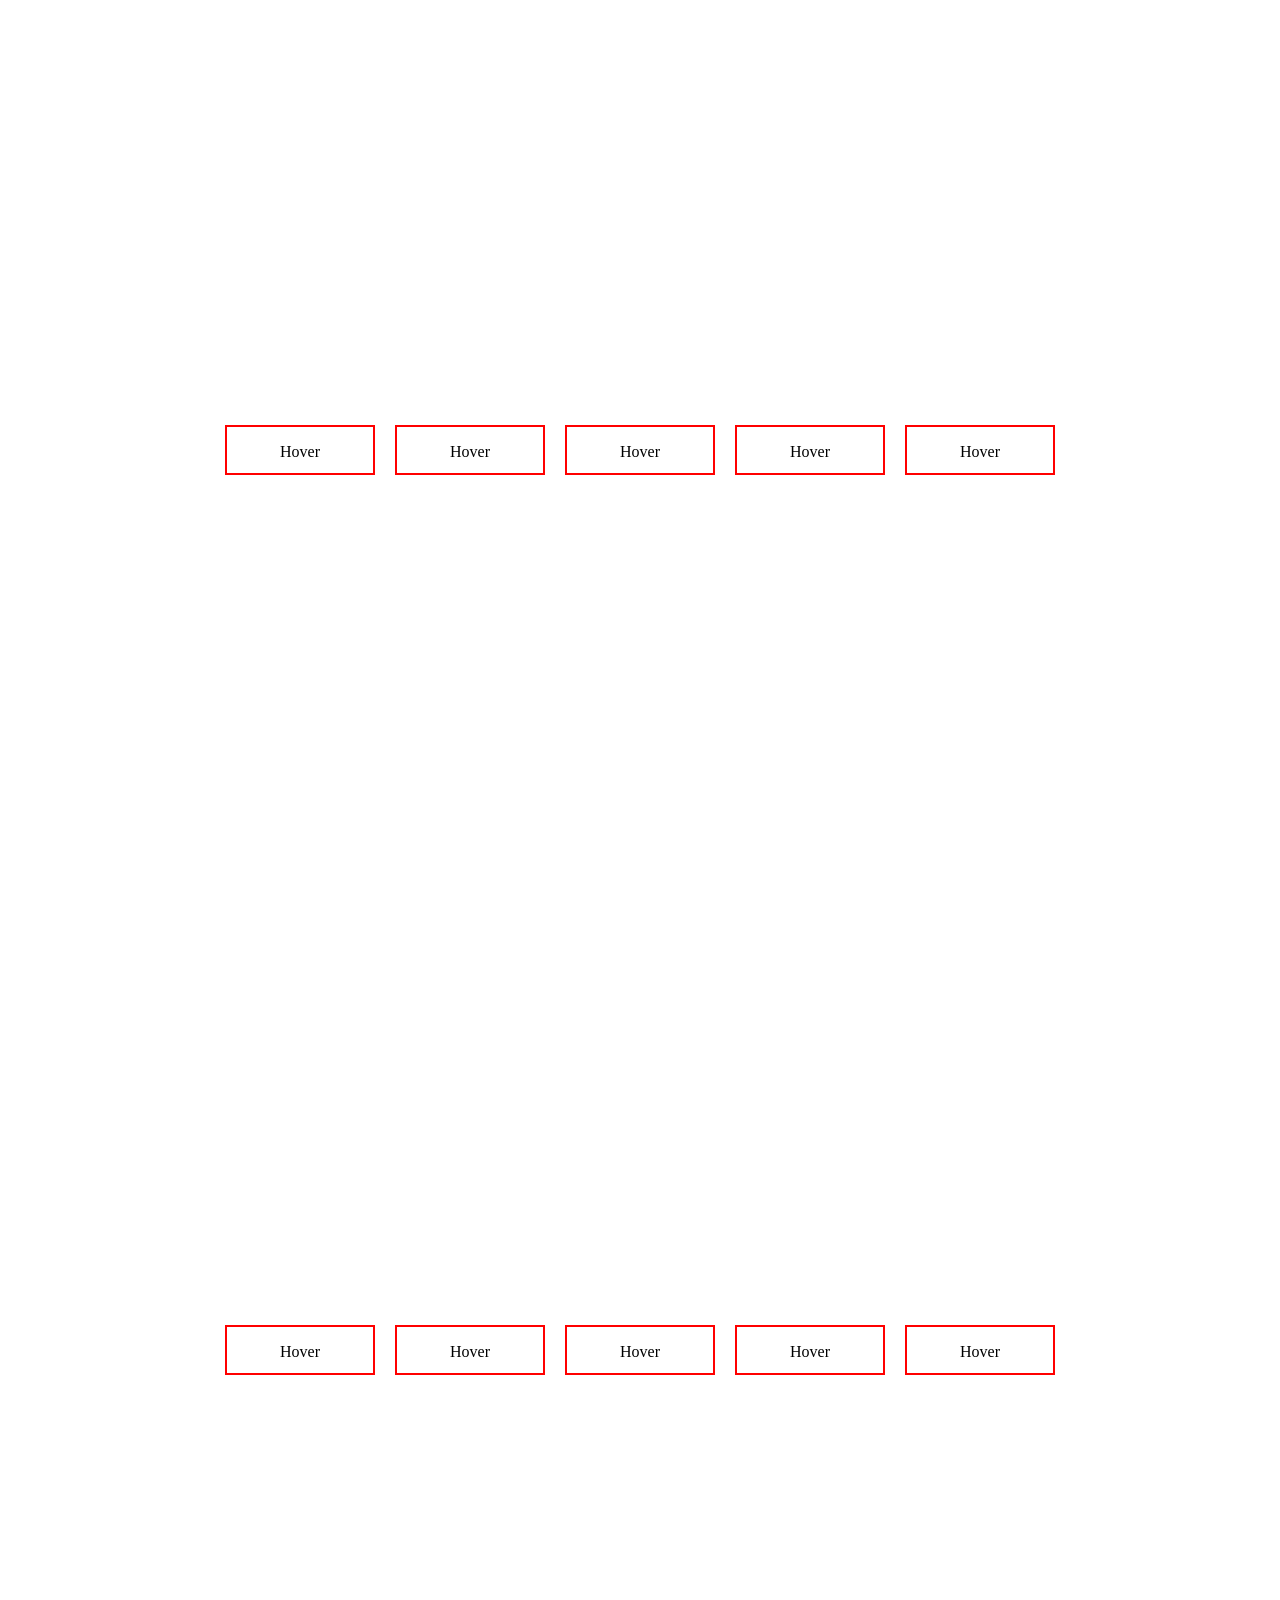
<file: hover.html>
<!DOCTYPE html>
<html>
<head>
	<meta charset="utf-8">
	<meta name="viewport" content="width=device-width, initial-scale=1">
	<title></title>
	<link rel="stylesheet" type="text/css" href="hover.css">
</head>
<body>
	<div class="hover">
		<a href="#">Hover <span class="right"> </span></a>
		<a href="#">Hover <span class="left"> </span></a>
		<a href="#">Hover <span class="top"> </span></a>
		<a href="#">Hover <span class="bottom"> </span></a>
		<a href="#">Hover <span class="diagonal"> </span></a>
	</div>
		<div class="hover">
		<a href="#">Hover <span class="diagonal4"> </span></a>
		<a href="#">Hover <span class="diagonal3"> </span></a>
		<a href="#">Hover <span class="diagonal2"> </span></a>
		<a href="#">Hover <span class="diagonal1"> </span></a>
		<a href="#">Hover <span class="diagonal"> </span></a>
	</div>

</body>
</html>
</file>
<file: hover.css>
*{
  padding:0;
  margin:0;
  box-sizing:border-box;
}

.hover{
  display:flex;
  justify-content:center;
  align-items:center;
  height:100vh;
  gap:20px;
  flex-wrap:wrap;
}

.hover a{
  text-decoration:none;
  border:2px solid red;
  height:50px;
  width:150px;
  text-align:center;
  line-height:50px;
  position:relative;
  overflow:hidden;
  color:black;
}

.hover span{
  position:absolute;
  background:red;
  z-index:-1;
  transition:0.6s;
}

/* RIGHT → LEFT */
.right{
  top:0;
  right:0;
  height:100%;
  width:0;
}
a:hover .right{
  width:100%;
}

/* LEFT → RIGHT */
.left{
  top:0;
  left:0;
  height:100%;
  width:0;
}
a:hover .left{
  width:100%;
}

/* TOP → BOTTOM */
.top{
  left:0;
  top:0;
  width:100%;
  height:0;
}
a:hover .top{
  height:100%;
}

/* BOTTOM → TOP */
.bottom{
  left:0;
  bottom:0;
  width:100%;
  height:0;
}
a:hover .bottom{
  height:100%;
}

/* DIAGONAL */
.diagonal{
  top:0;
  left:0;
  height:0;
  width:0;
  
}
a:hover .diagonal{
  width:100%;
  height: 100%;
}
.diagonal1{
  top:0;
  /*left:0;*/
  right: 0;
  height:0;
  width:0;
  
}
a:hover .diagonal1{
  width:100%;
  height: 100%;
}
.diagonal2{
  /*top:0;*/
  bottom: 0;
  right: 0;
  /*left:0;*/
  height:0;
  width:0;
  
}
a:hover .diagonal2{
  width:100%;
  height: 100%;
}
.diagonal3{
  /*top:0;*/
  bottom: 0;
  left:0;
  height:0;
  width:0;
  
}
a:hover .diagonal3{
  width:100%;
  height: 100%;
}
.diagonal4{
  top:0;
  left:0;
  right: 0;
  bottom: 0;
  height:0;
  width:1%;
  
}
a:hover .diagonal4{
  width:100%;
  height: 100%;
  /*transform: rotate(45deg);*/
  /*transform: skew(60deg);*/
  
}
</file>
